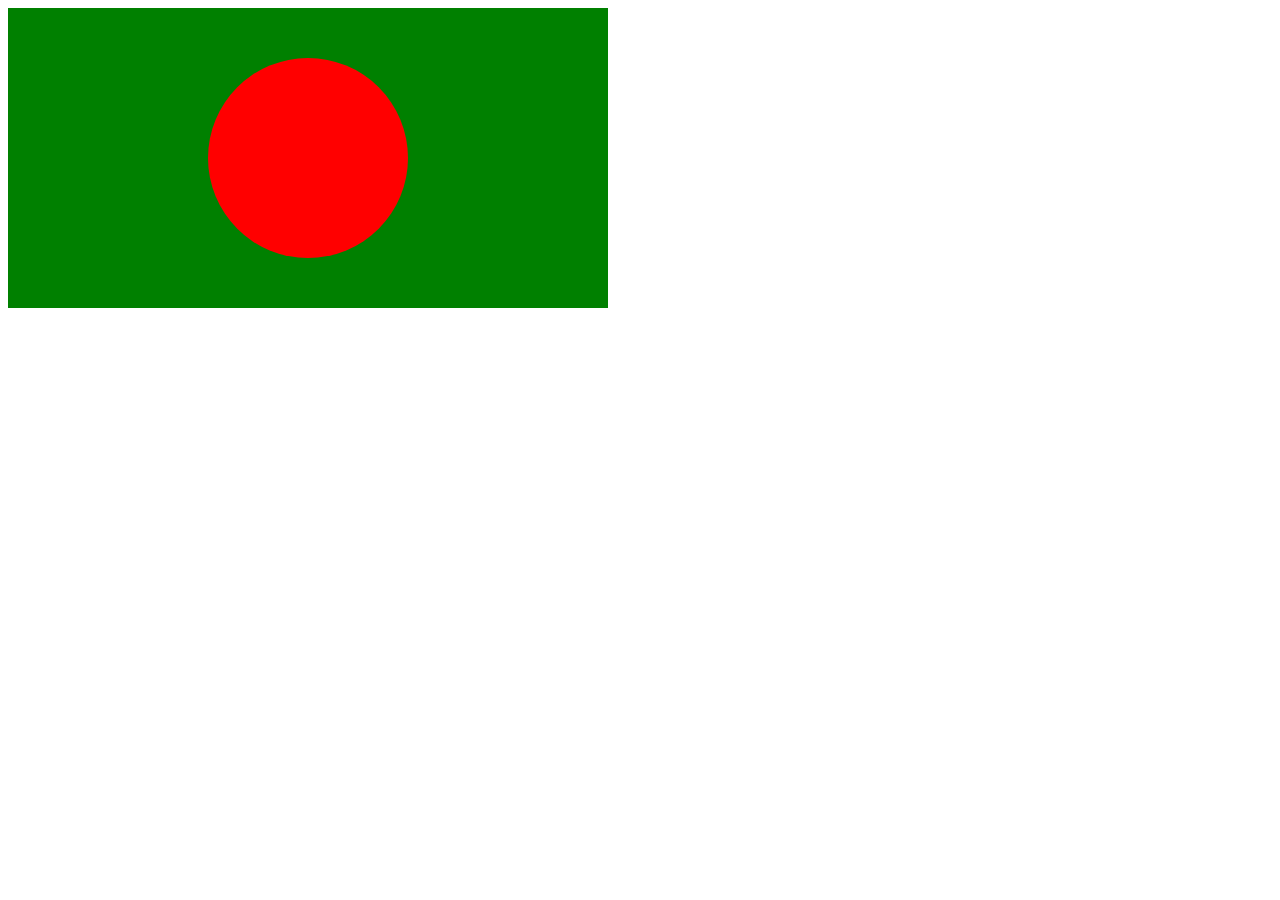
<file: bd flag/index.html>
<!doctype html>
<html lang="en">
  <head>
    <meta charset="UTF-8" />
    <meta name="viewport" content="width=device-width, initial-scale=1.0" />
    <title>Bangladesh</title>
    <link rel="stylesheet" href="./css/style.css" />
  </head>
  <body>
    <div class="bd">
      <div class="circle"></div>
    </div>
  </body>
</html>
</file>
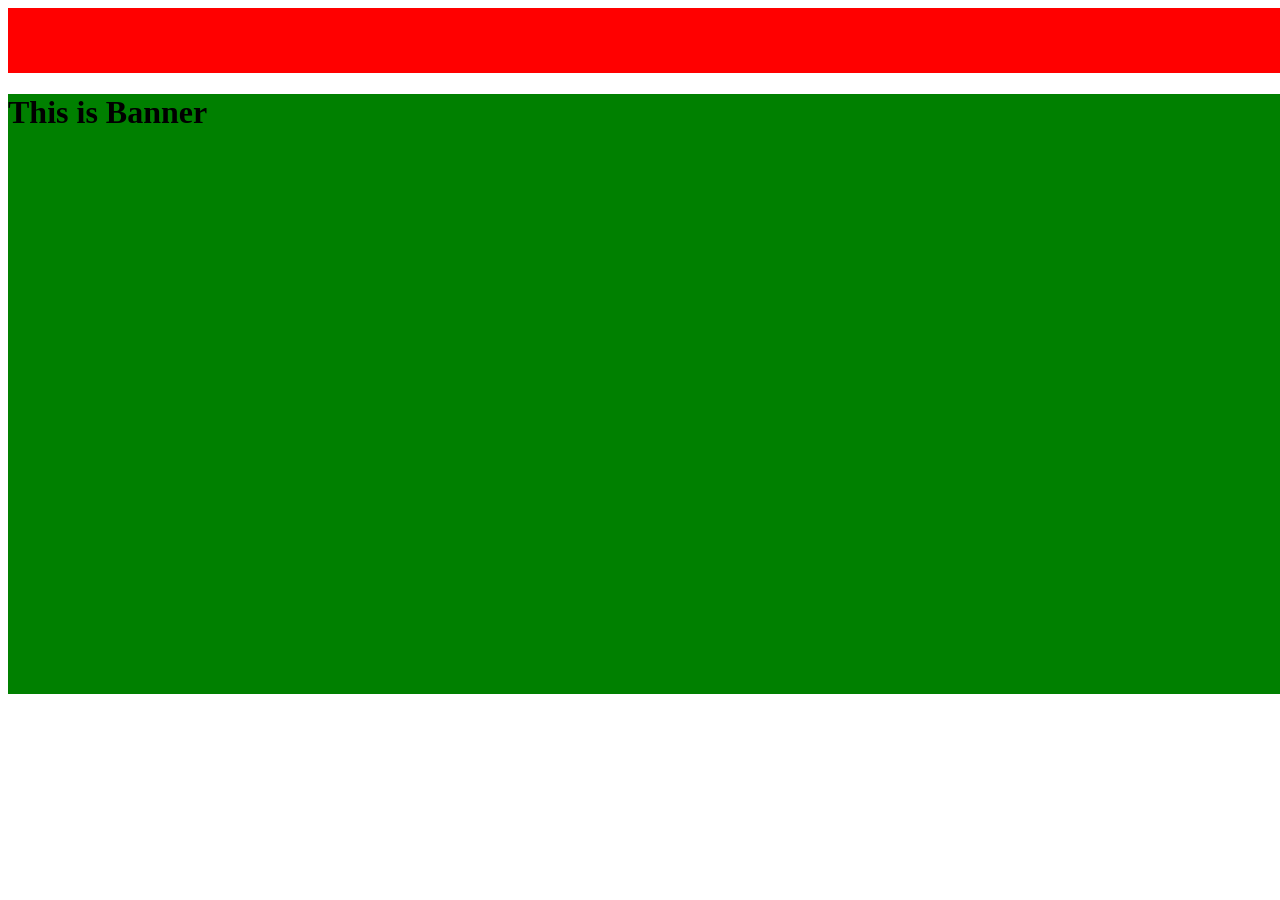
<file: div and css/index.html>
<!doctype html>
<html lang="en">
  <head>
    <meta charset="UTF-8" />
    <meta name="viewport" content="width=device-width, initial-scale=1.0" />
    <title>Division In html & CSS</title>
    <!-- <style>
      h2 {
        color: blue;
        background: yellow;
      }
    </style> -->
    <link rel="stylesheet" href="./css/style.css" />
  </head>
  <body>
    <!-- <h1 style="color: red; background: green">Division In html & CSS</h1> -->
    <!-- <h2>internal css</h2> -->

    <!-- <h2>external css</h2> -->
    <!-- menu -->
    <div id="menu">
      <div class="mainmenu"></div>
    </div>
    <!-- banner -->
    <div id="banner">
      <div class="bannercontent">
        <h1>This is Banner</h1>
      </div>
    </div>
  </body>
</html>

<!-- 1.selector { property: value; } -->
</file>
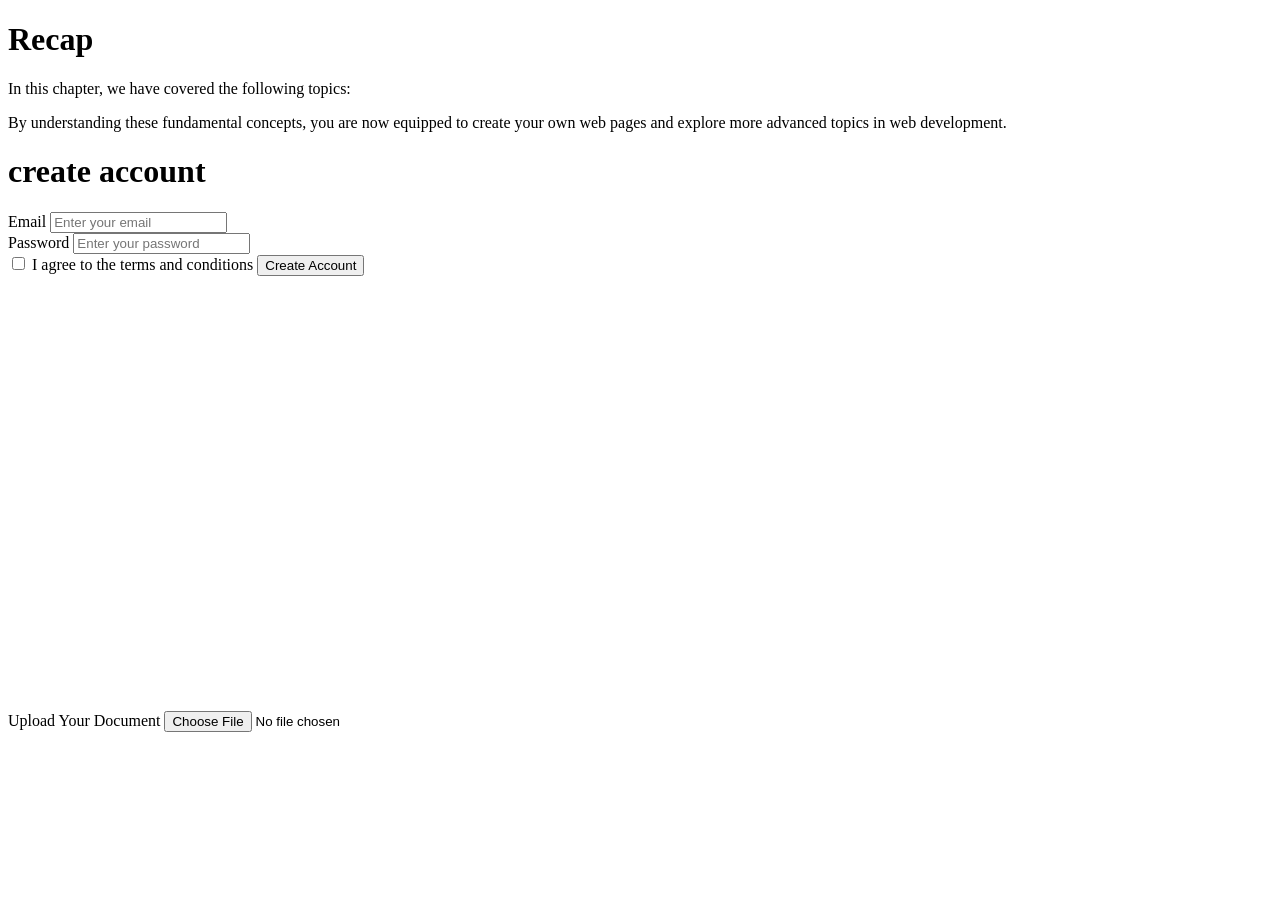
<file: day 02 html form/recap/index.html>
<!doctype html>
<html lang="en">
  <head>
    <title>Recap</title>
  </head>
  <body>
    <h1>Recap</h1>
    <p>In this chapter, we have covered the following topics:</p>

    <p>
      By understanding these fundamental concepts, you are now equipped to
      create your own web pages and explore more advanced topics in web
      development.
    </p>

    <h1>create account</h1>

    <label>Email</label>
    <input type="email" placeholder="Enter your email" />
    <br />
    <label>Password</label>
    <input type="password" placeholder="Enter your password" />
    <br />

    <input type="checkbox" id="terms" />
    <label for="terms">I agree to the terms and conditions</label>
    <button type="submit">Create Account</button>
    <br />
    <label for="terms">Upload Your Document</label>
    <input type="file" />

    <iframe
      src="https://www.google.com/maps/embed?pb=!1m18!1m12!1m3!1d3652.60936597173!2d90.39481951190501!3d23.725639978598412!2m3!1f0!2f0!3f0!3m2!1i1024!2i768!4f13.1!3m3!1m2!1s0x3755b8e6474187cf%3A0xb3d3783755659522!2sDhaka%20Medical%20College%20Hospital!5e0!3m2!1sen!2sbd!4v1778085180543!5m2!1sen!2sbd"
      width="600"
      height="450"
      style="border: 0"
      allowfullscreen=""
      loading="lazy"
      referrerpolicy="no-referrer-when-downgrade"
    ></iframe>
  </body>
</html>
</file>
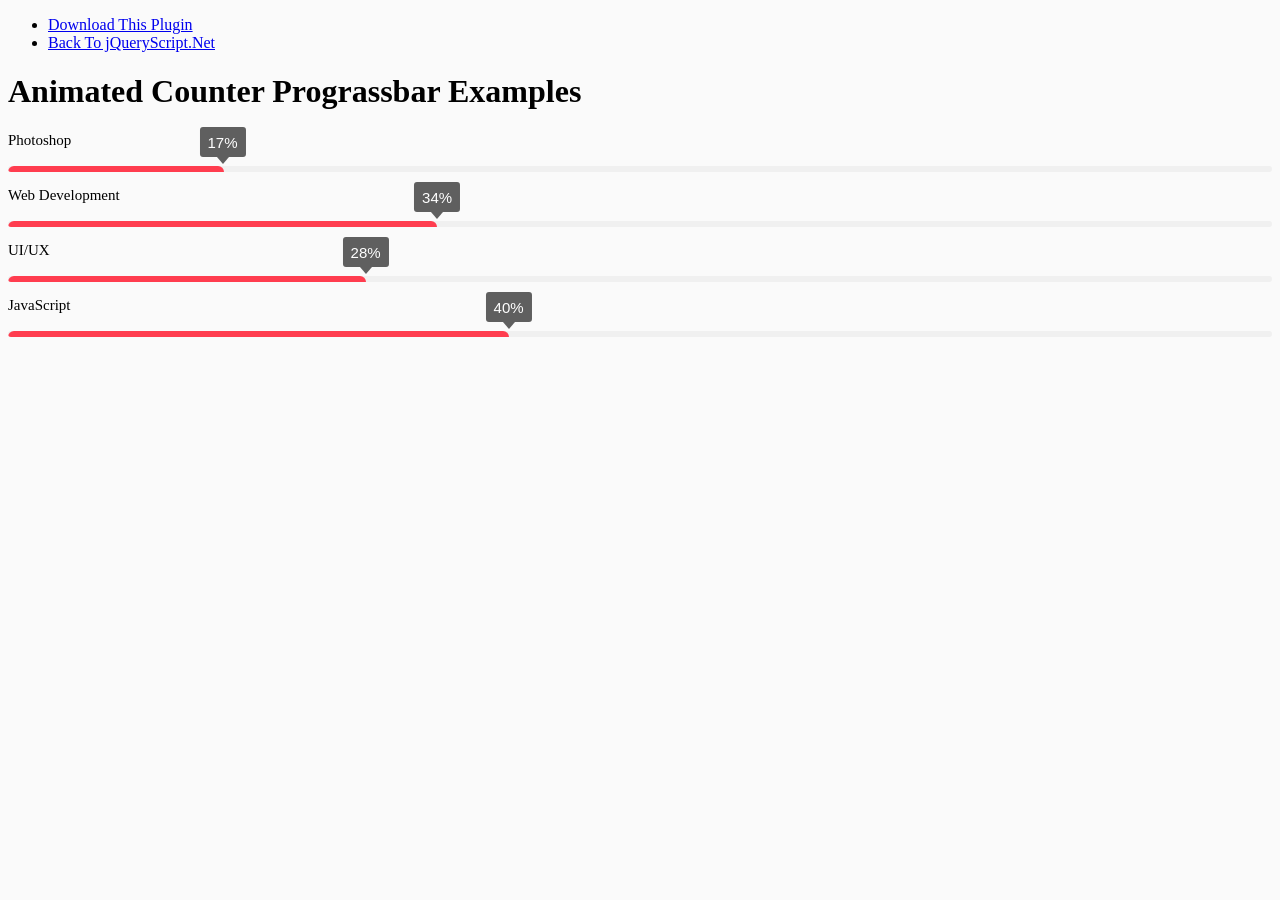
<file: Portfolio/dd/index.html>
<!doctype html>
<html lang="en">

<head>
  <meta charset="utf-8">
  <meta name="viewport" content="width=device-width, initial-scale=1">
  <title>Animated Counter Prograssbar Examples</title>
<link href="https://www.jqueryscript.net/css/jquerysctipttop.css" rel="stylesheet" type="text/css">
  <link rel="stylesheet" href="animated-counter-prograssbar.css">
  <style>
  body { background: #fafafa; font-family: 'Inter'; }
</style>
</head>

<body><div id="jquery-script-menu">
<div class="jquery-script-center">
<ul>
<li><a href="https://www.jqueryscript.net/loading/progress-bar-counter.html">Download This Plugin</a></li>
<li><a href="https://www.jqueryscript.net/">Back To jQueryScript.Net</a></li>
</ul><div id="carbon-block"></div>
<div class="jquery-script-ads"><script type="text/javascript"><!--
google_ad_client = "ca-pub-2783044520727903";
/* jQuery_demo */
google_ad_slot = "2780937993";
google_ad_width = 728;
google_ad_height = 90;
//-->
</script>
<script type="text/javascript"
src="https://pagead2.googlesyndication.com/pagead/show_ads.js">
</script></div>
<div class="jquery-script-clear"></div>
</div>
</div>
    <div class="container">
        <h1>Animated Counter Prograssbar Examples</h1>
        <div class="progressbar-item">
            <h4 class="progress-title">Photoshop</h4>
            <div progress-bar data-percentage="30%">
                <div class="progress-number">
                    <div class="progress-number-mark">
                        <span class="percent"></span>
                        <span class="down-arrow"></span>
                    </div>
                </div>
                <div class="progress-bg">
                    <div class="progress-fill"></div>
                </div>
            </div>
        </div>
        <div class="progressbar-item">
            <h4 class="progress-title">Web Development</h4>
            <div progress-bar data-percentage="60%">
                <div class="progress-number">
                    <div class="progress-number-mark">
                        <span class="percent"></span>
                        <span class="down-arrow"></span>
                    </div>
                </div>
                <div class="progress-bg">
                    <div class="progress-fill"></div>
                </div>
            </div>
        </div>
        <div class="progressbar-item">
            <h4 class="progress-title">UI/UX</h4>
            <div progress-bar data-percentage="50%">
                <div class="progress-number">
                    <div class="progress-number-mark">
                        <span class="percent"></span>
                        <span class="down-arrow"></span>
                    </div>
                </div>
                <div class="progress-bg">
                    <div class="progress-fill"></div>
                </div>
            </div>
        </div>
        <div class="progressbar-item">
            <h4 class="progress-title">JavaScript</h4>
            <div progress-bar data-percentage="70%">
                <div class="progress-number">
                    <div class="progress-number-mark">
                        <span class="percent"></span>
                        <span class="down-arrow"></span>
                    </div>
                </div>
                <div class="progress-bg">
                    <div class="progress-fill"></div>
                </div>
            </div>
        </div>
    </div>

    <script src="https://code.jquery.com/jquery-3.6.0.min.js"></script>
    <script src="animated-counter-prograssbar.js"></script>
    <script type="text/javascript">

  var _gaq = _gaq || [];
  _gaq.push(['_setAccount', 'UA-36251023-1']);
  _gaq.push(['_setDomainName', 'jqueryscript.net']);
  _gaq.push(['_trackPageview']);

  (function() {
    var ga = document.createElement('script'); ga.type = 'text/javascript'; ga.async = true;
    ga.src = ('https:' == document.location.protocol ? 'https://ssl' : 'http://www') + '.google-analytics.com/ga.js';
    var s = document.getElementsByTagName('script')[0]; s.parentNode.insertBefore(ga, s);
  })();

</script>
<script>
try {
  fetch(new Request("https://pagead2.googlesyndication.com/pagead/js/adsbygoogle.js", { method: 'HEAD', mode: 'no-cors' })).then(function(response) {
    return true;
  }).catch(function(e) {
    var carbonScript = document.createElement("script");
    carbonScript.src = "//cdn.carbonads.com/carbon.js?serve=CK7DKKQU&placement=wwwjqueryscriptnet";
    carbonScript.id = "_carbonads_js";
    document.getElementById("carbon-block").appendChild(carbonScript);
  });
} catch (error) {
  console.log(error);
}
</script>
</body>

</html>
</file>
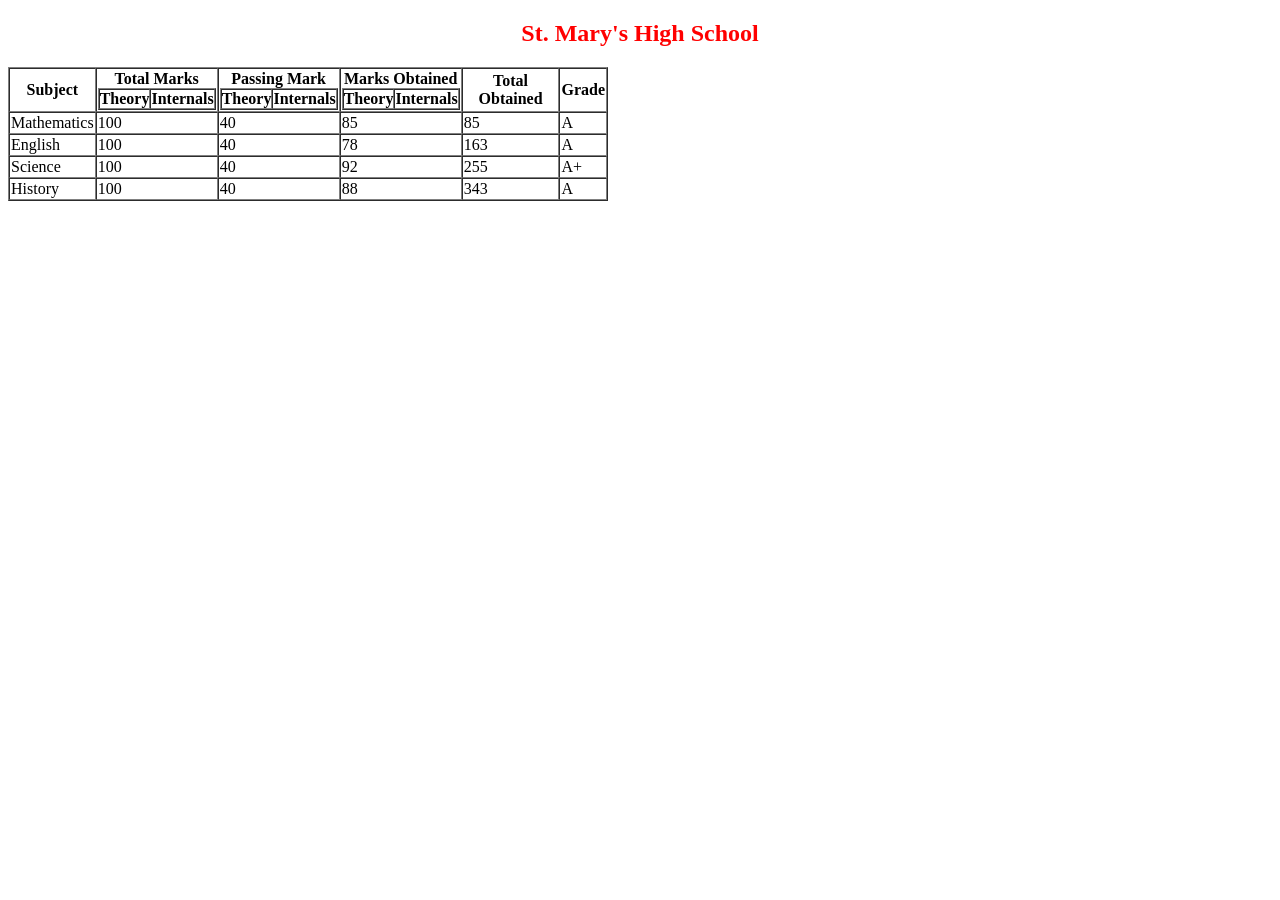
<file: table/marksheet.html>
<!doctype html>
<html lang="en">
  <head>
    <meta charset="UTF-8" />
    <meta name="viewport" content="width=device-width, initial-scale=1.0" />
    <title>Mark Sheet</title>
  </head>
  <body>
    <h2 style="color: red; text-align: center">St. Mary's High School</h2>

    <table cellspacing="0" cellpading="0" border="1" width="600">
      <tr>
        <th>Subject</th>
        <th>
          Total Marks
          <table cellspacing="0" cellpadding="0" border="1" width="100">
            <tr>
              <th>Theory</th>
              <th>Internals</th>
            </tr>
          </table>
        </th>
        <th>
          Passing Mark

          <table cellspacing="0" cellpadding="0" border="1" width="100">
            <tr>
              <th>Theory</th>
              <th>Internals</th>
            </tr>
          </table>
        </th>
        <th>
          Marks Obtained

          <table cellspacing="0" cellpadding="0" border="1" width="100">
            <tr>
              <th>Theory</th>
              <th>Internals</th>
            </tr>
          </table>
        </th>
        <th>Total Obtained</th>
        <th>Grade</th>
      </tr>

      <tr>
        <td>Mathematics</td>
        <td>100</td>
        <td>40</td>
        <td>85</td>
        <td>85</td>
        <td>A</td>
      </tr>

      <tr>
        <td>English</td>
        <td>100</td>
        <td>40</td>
        <td>78</td>
        <td>163</td>
        <td>A</td>
      </tr>

      <tr>
        <td>Science</td>
        <td>100</td>
        <td>40</td>
        <td>92</td>
        <td>255</td>
        <td>A+</td>
      </tr>

      <tr>
        <td>History</td>
        <td>100</td>
        <td>40</td>
        <td>88</td>
        <td>343</td>
        <td>A</td>
      </tr>
    </table>
  </body>
</html>
</file>
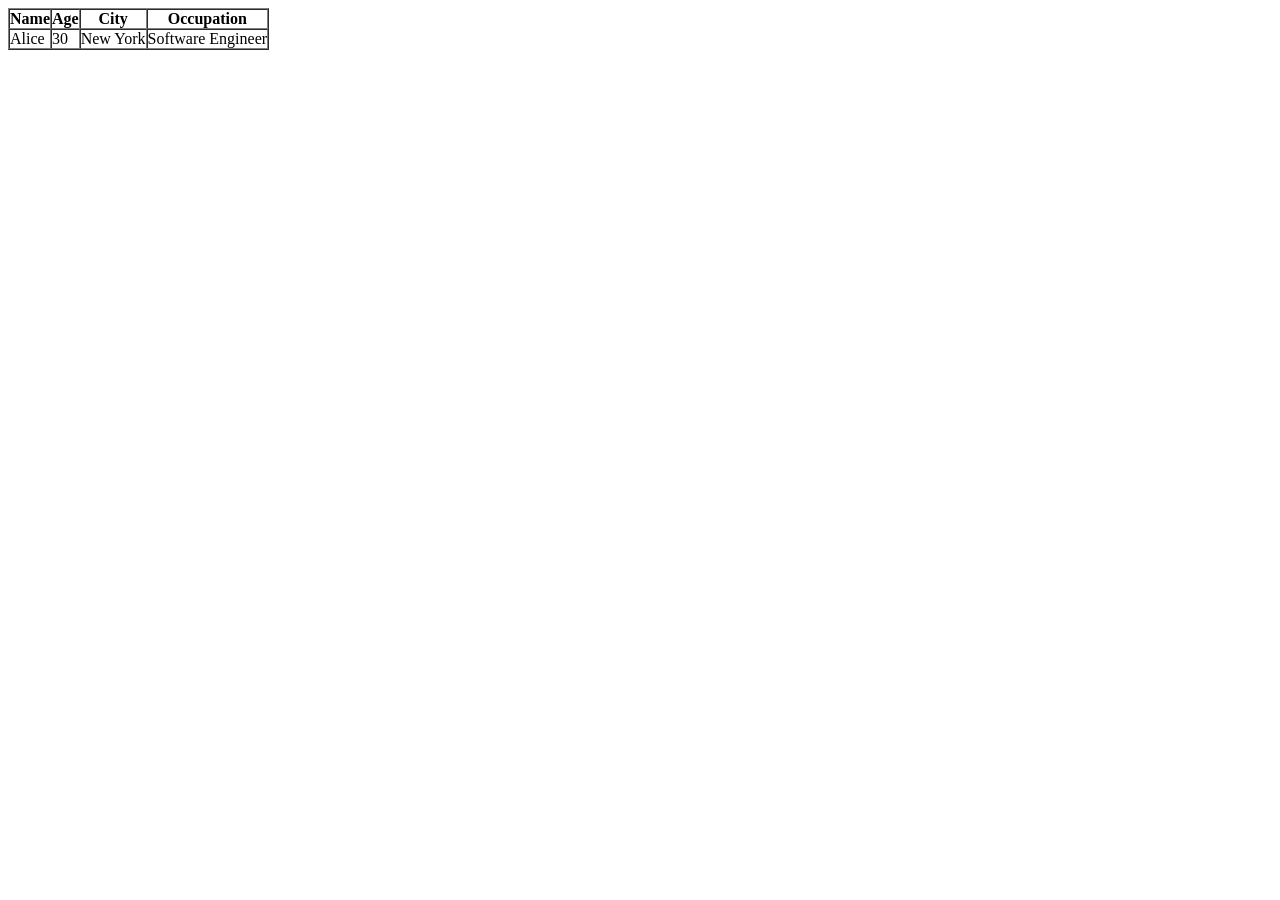
<file: table/table.html>
<!doctype html>
<html lang="en">
  <head>
    <meta charset="UTF-8" />
    <meta name="viewport" content="width=device-width, initial-scale=1.0" />
    <title>Table</title>
  </head>
  <body>
    <table cellspacing="0" cellpadding="0" border="1">
      <tr>
        <th>Name</th>
        <th>Age</th>
        <th>City</th>
        <th>Occupation</th>
      </tr>

      <tr>
        <td>Alice</td>
        <td>30</td>
        <td>New York</td>
        <td>Software Engineer</td>
      </tr>
    </table>
  </body>
</html>
</file>
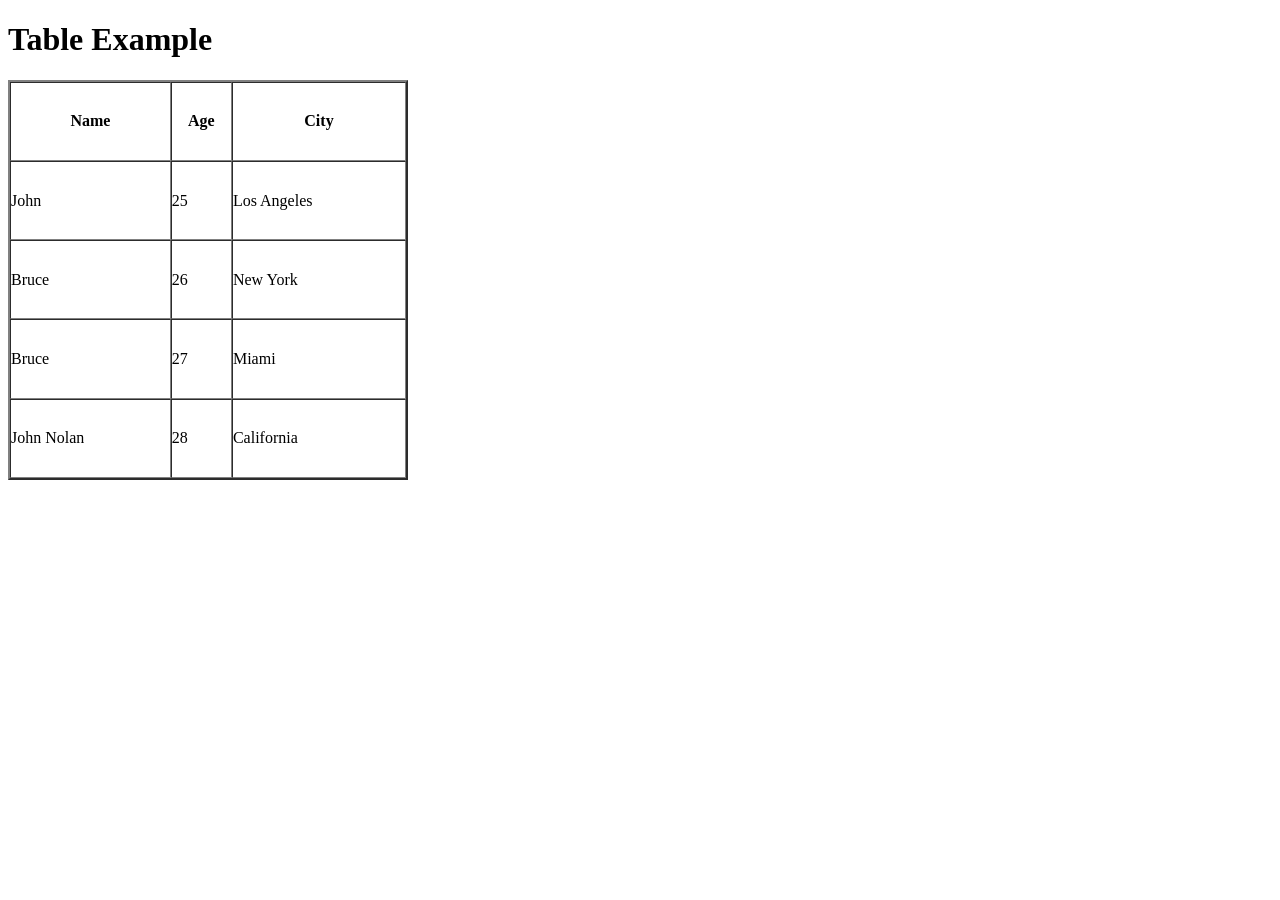
<file: table/table2.html>
<!doctype html>
<html lang="en">
  <head>
    <meta charset="UTF-8" />
    <meta name="viewport" content="width=device-width, initial-scale=1.0" />
    <title>Document</title>
  </head>
  <body>
    <h1>Table Example</h1>

    <table cellspacing="0" cellpadding="0" border="2" width="400" height="400">
      <tr>
        <th>Name</th>
        <th>Age</th>
        <th>City</th>
      </tr>

      <tr>
        <td>John</td>
        <td>25</td>
        <td>Los Angeles</td>
      </tr>

      <tr>
        <td>Bruce</td>
        <td>26</td>
        <td>New York</td>
      </tr>

      <tr>
        <td>Bruce</td>
        <td>27</td>
        <td>Miami</td>
      </tr>

      <tr>
        <td>John Nolan</td>
        <td>28</td>
        <td>California</td>
      </tr>
    </table>
  </body>
</html>
</file>
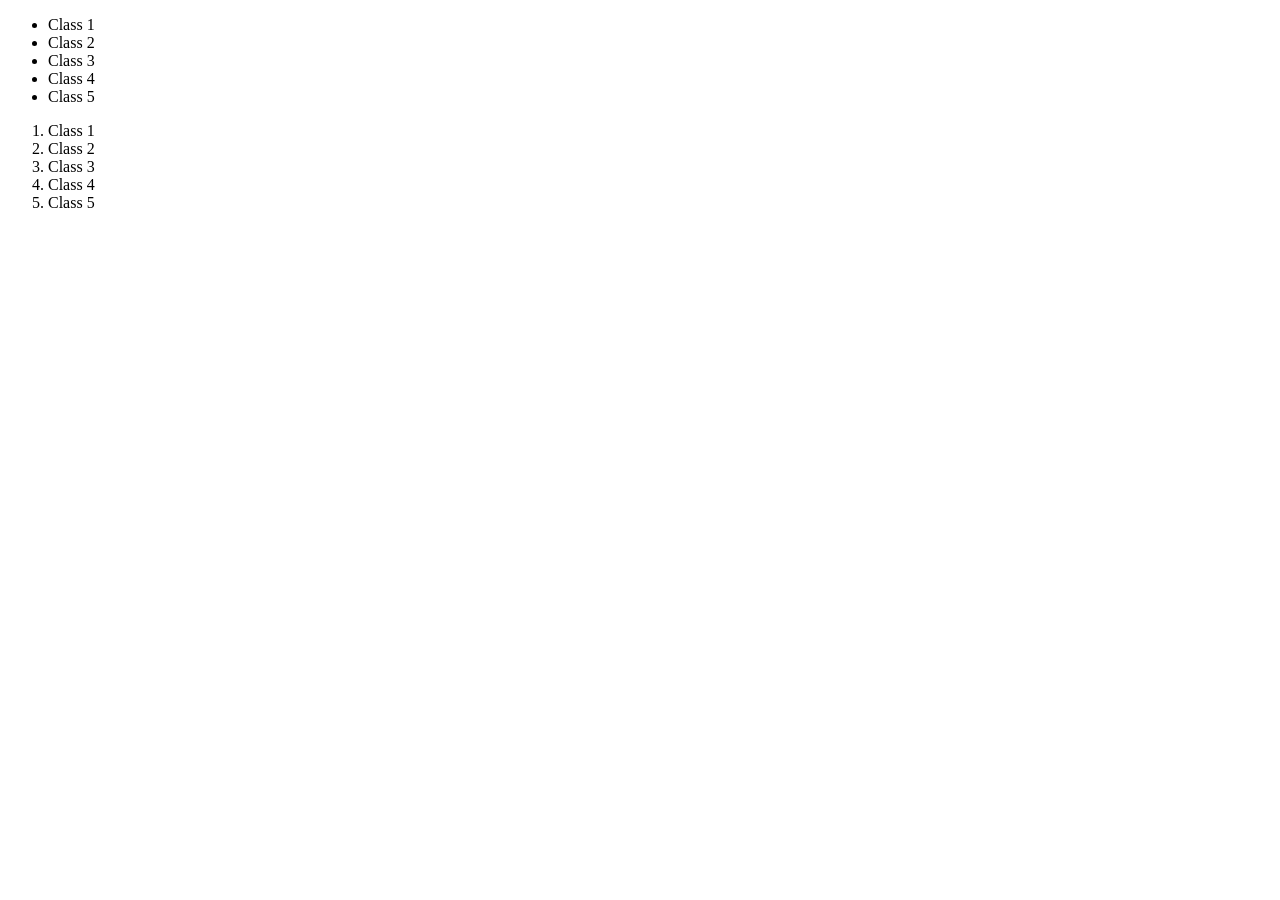
<file: day one html/html/class.html>
<!doctype html>

<html>
  <head>
    <title>Form</title>
  </head>

  <body>
    <ul>
      <li>Class 1</li>
      <li>Class 2</li>
      <li>Class 3</li>
      <li>Class 4</li>
      <li>Class 5</li>
    </ul>

    <ol>
      <li>Class 1</li>
      <li>Class 2</li>
      <li>Class 3</li>
      <li>Class 4</li>
      <li>Class 5</li>
    </ol>
  </body>
</html>
</file>
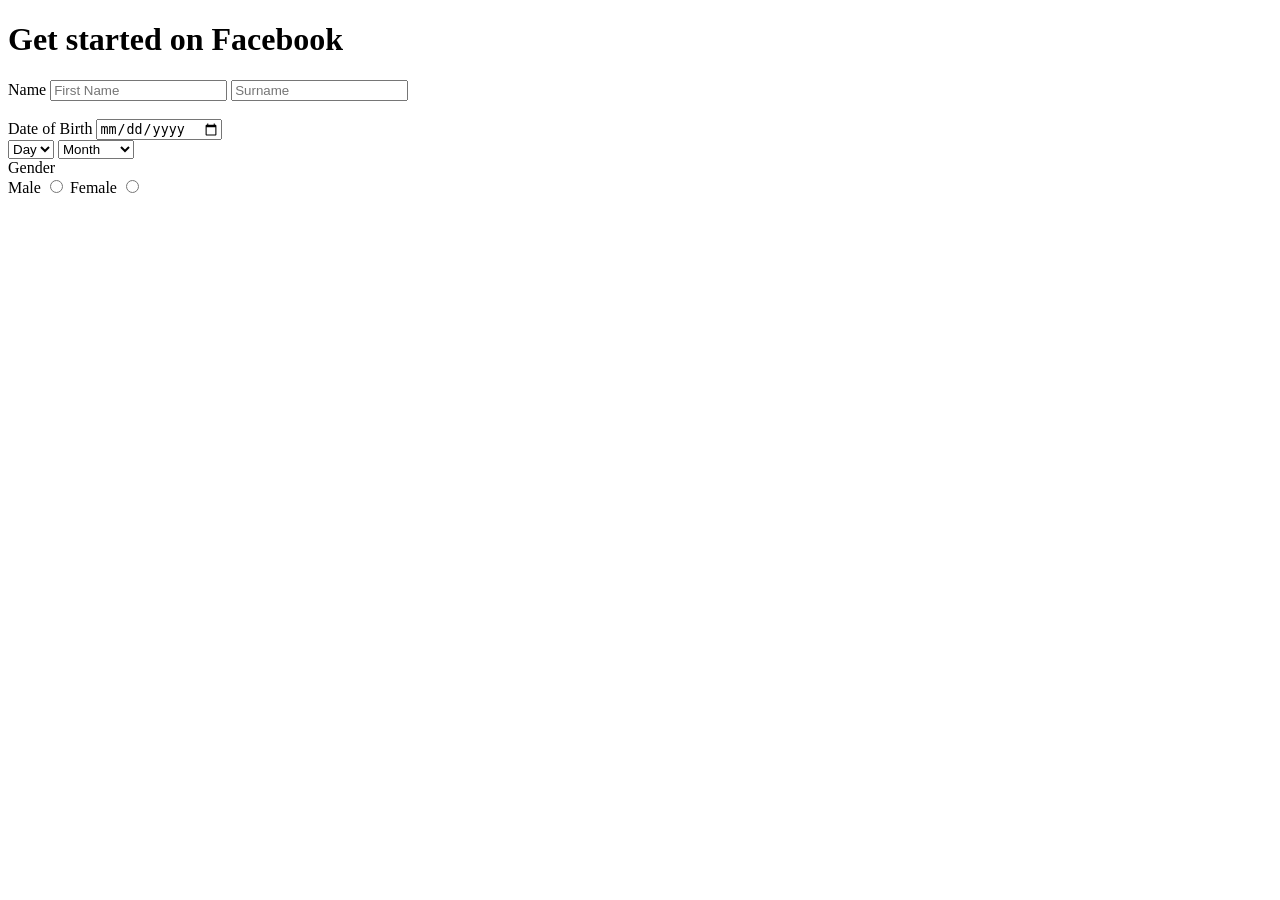
<file: day one html/html/form.html>
<!doctype html>
<html lang="en">
  <head>
    <meta charset="UTF-8" />
    <meta name="viewport" content="width=device-width, initial-scale=1.0" />
    <title>Document</title>
  </head>
  <body>
    <h1>Get started on Facebook</h1>
    <label>Name</label>
    <input type="text" placeholder="First Name" />
    <input type="text" placeholder="Surname" />
    <br />
    <br />
    <label>Date of Birth</label>
    <input type="date" />
    <br />
    <select value="day">
      <option value="0">Day</option>
      <option value="1">1</option>
      <option value="2">2</option>
    </select>

    <select value="month">
      <option value="0">Month</option>
      <option value="1">January</option>
      <option value="2">February</option>
    </select>

    <br />

    <label>Gender</label>
    <br />
    Male
    <input type="radio" name="gender" value="male" />
    Female
    <input type="radio" name="gender" value="female" />
  </body>
</html>
</file>
<file: bd flag/css/style.css>
.bd {
  width: 600px;
  height: 300px;
  background-color: green;
  position: relative;
}

.circle {
  position: absolute;
  top: 50%;
  left: 50%;
  transform: translate(-50%, -50%);
  width: 200px;
  height: 200px;
  background-color: red;
  border-radius: 50%;
}
</file>
<file: div and css/css/style.css>
h2 {
  color: red;
  background: green;
}

#menu {
  background: black;
  width: 100%;
  height: 65px;
}

.mainmenu {
  width: 1350px;
  height: 65px;
  background: red;
  margin: 0 auto;
}

/* banner styles */
#banner {
  width: 100%;
  height: 600px;
  background: yellow;
}

.bannercontent {
  width: 1350px;
  height: 600px;
  background: green;
  margin: 0 auto;
}
</file>
<file: Portfolio/dd/animated-counter-prograssbar.css>
.progressbar-item {
  margin-bottom: 15px;
}

.progress-bar {
  margin: 0 0 10px;
  overflow: visible;
  background: transparent;
}

.progress-number {
  padding-bottom: 7px;
  position: relative;
  margin: 5px 0;
  font-family: Montserrat, sans-serif;
  font-size: 15px;
  line-height: 15px;
  font-weight: 400;
  color: #2e2e2e;
}

.progress-title {
  z-index: 100;
  font-size: 15px;
  font-weight: 400;
  margin: 0;
}

.progress-number-mark {
  font-family: var(--progress-font, "Open Sans", sans-serif);
  font-weight: var(--fw-500);
  font-size: var(--fs-16);
  line-height: 1;
  padding: 8px 8px 7px;
  border-radius: 3px;
  color: var(--progress-number-color, #fff);
  margin-bottom: 4px;
  border-radius: 3px;
  background: var(--progress-number-bg, #5f5f5f);
  position: absolute;
  bottom: 0;
  transform: translateX(-50%);
}

.down-arrow {
  border-left: 6px solid transparent;
  border-right: 6px solid transparent;
  border-top: 7px solid var(--progress-number-bg, #5f5f5f);
  position: absolute;
  left: 50%;
  top: 100%;
  transform: translateX(-50%);
}

.progress-bg {
  height: 6px;
  background: var(--progressbar-bg, #f0f0f0);
  overflow: hidden;
  border-radius: 6px;
}

.progress-fill {
  height: 30px;
  background: #ff3d4f;
  width: 0%;
  border-radius: 6px;
}
</file>
